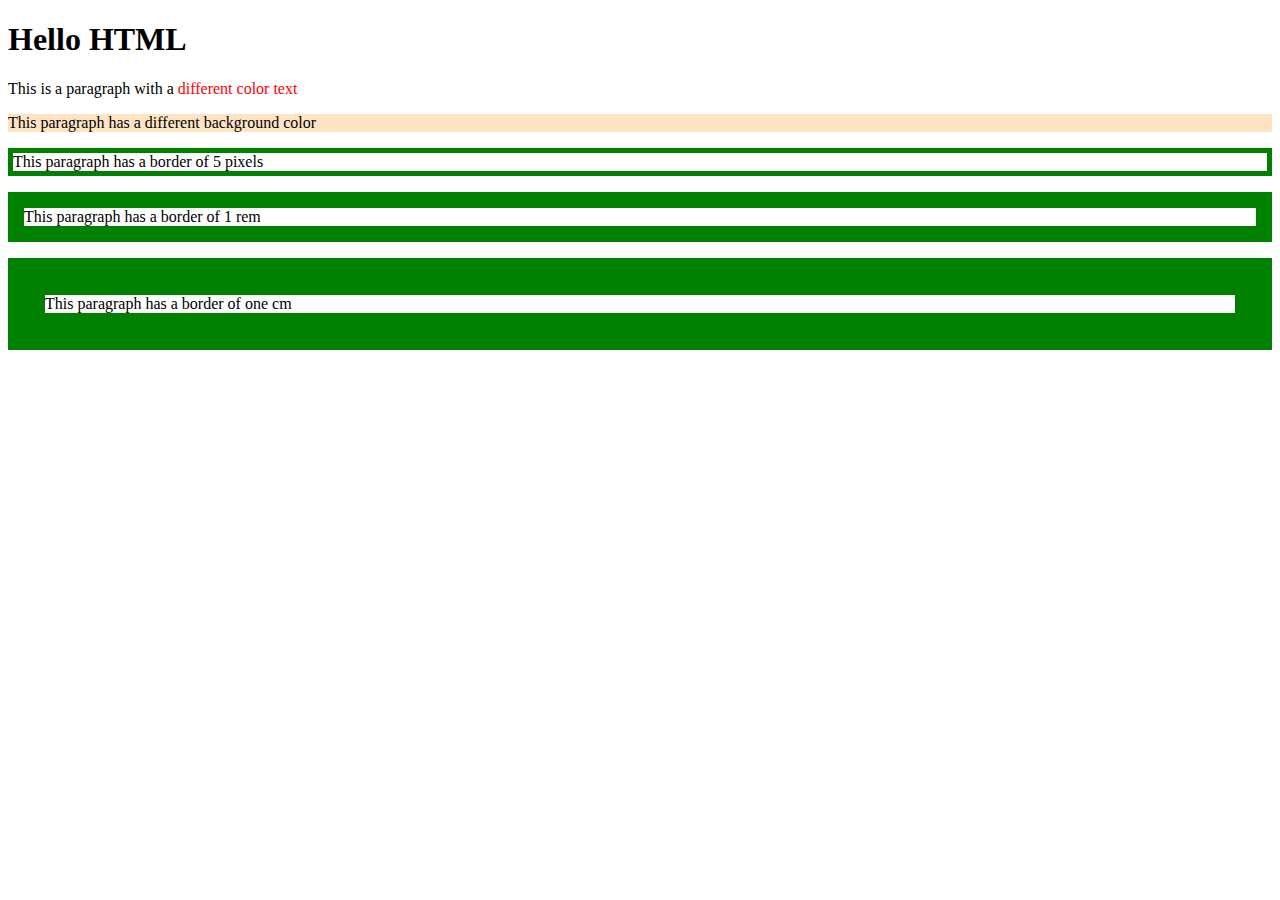
<file: Day - 1/index.html>
<!DOCTYPE html>
<html lang="en">

<head>
    <meta charset="UTF-8">
    <meta http-equiv="X-UA-Compatible" content="IE=edge">
    <meta name="viewport" content="width=device-width, initial-scale=1.0">
    <link rel="stylesheet" href="style.css">
    <title>Day - 1 Task</title>
</head>

<body>
    <h1>Hello HTML</h1>

    <p id="one">This is a paragraph with a <span style="color: red;">different color text</span></p>

    <p id="two">This paragraph has a different background color</p>

    <p id="three">This paragraph has a border of 5 pixels</p>

    <p id="four">This paragraph has a border of 1 rem</p>

    <p id="five">This paragraph has a border of one cm</p>
</body>

</html>
</file>
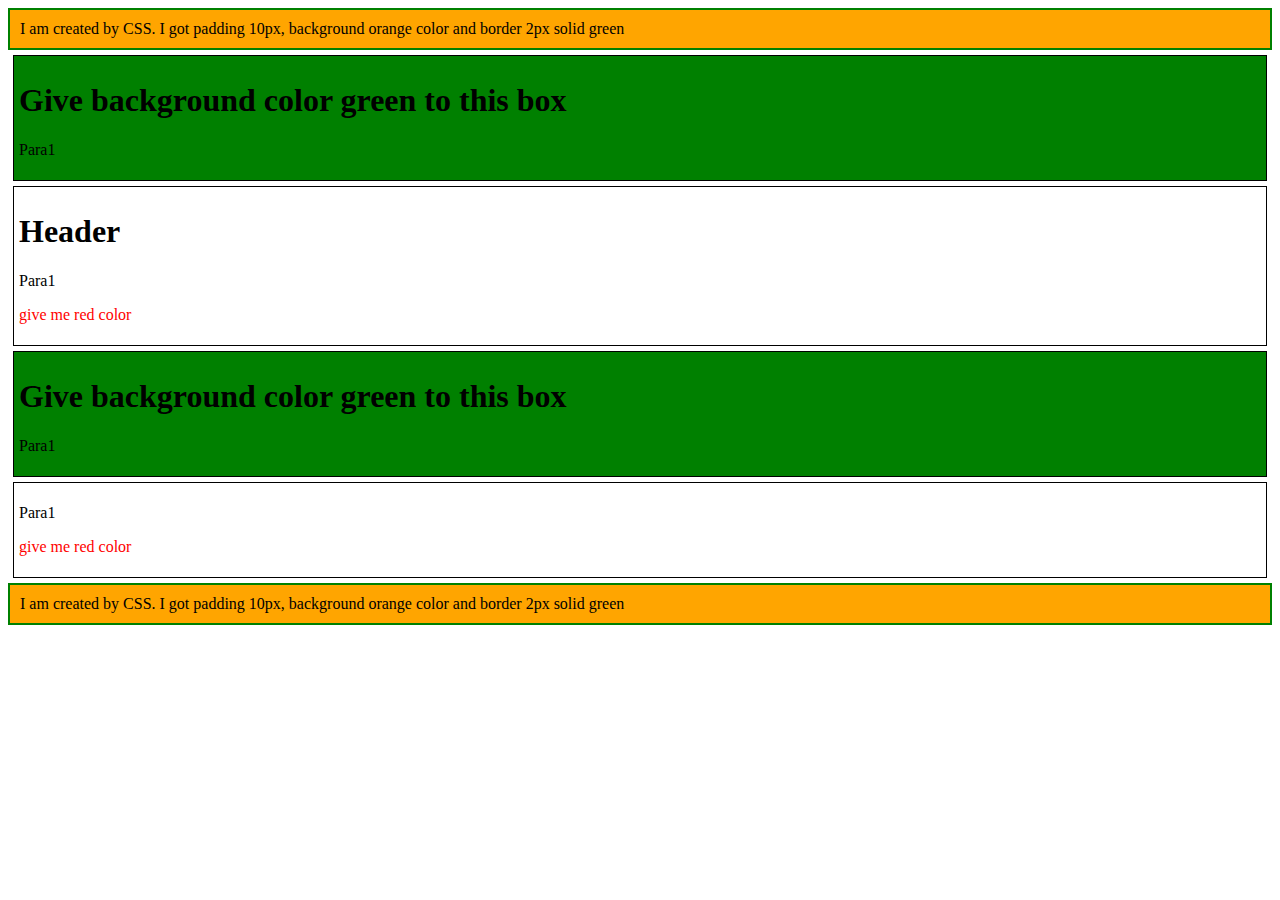
<file: DAY-2/index.html>
<!DOCTYPE html>
<html lang="en">

<head>
    <meta charset="UTF-8">
    <meta name="viewport" content="width=device-width, initial-scale=1.0">
    <title>Day2</title>
    <link rel="stylesheet" href="style.css">
</head>

<body>

    <div class="container">
        <div class="box">
            <h1>Give background color green to this box</h1>
            <p>Para1</p>
        </div>

        <div class="box">
            <h1>Header</h1>
            <p>Para1</p>
            <p>give me red color</p>
        </div>

        <div class="box">
            <h1>Give background color green to this box</h1>
            <p>Para1</p>
        </div>

        <div class="box">
            <p>Para1</p>
            <p>give me red color</p>
        </div>
    </div>

</body>

</html>
</file>
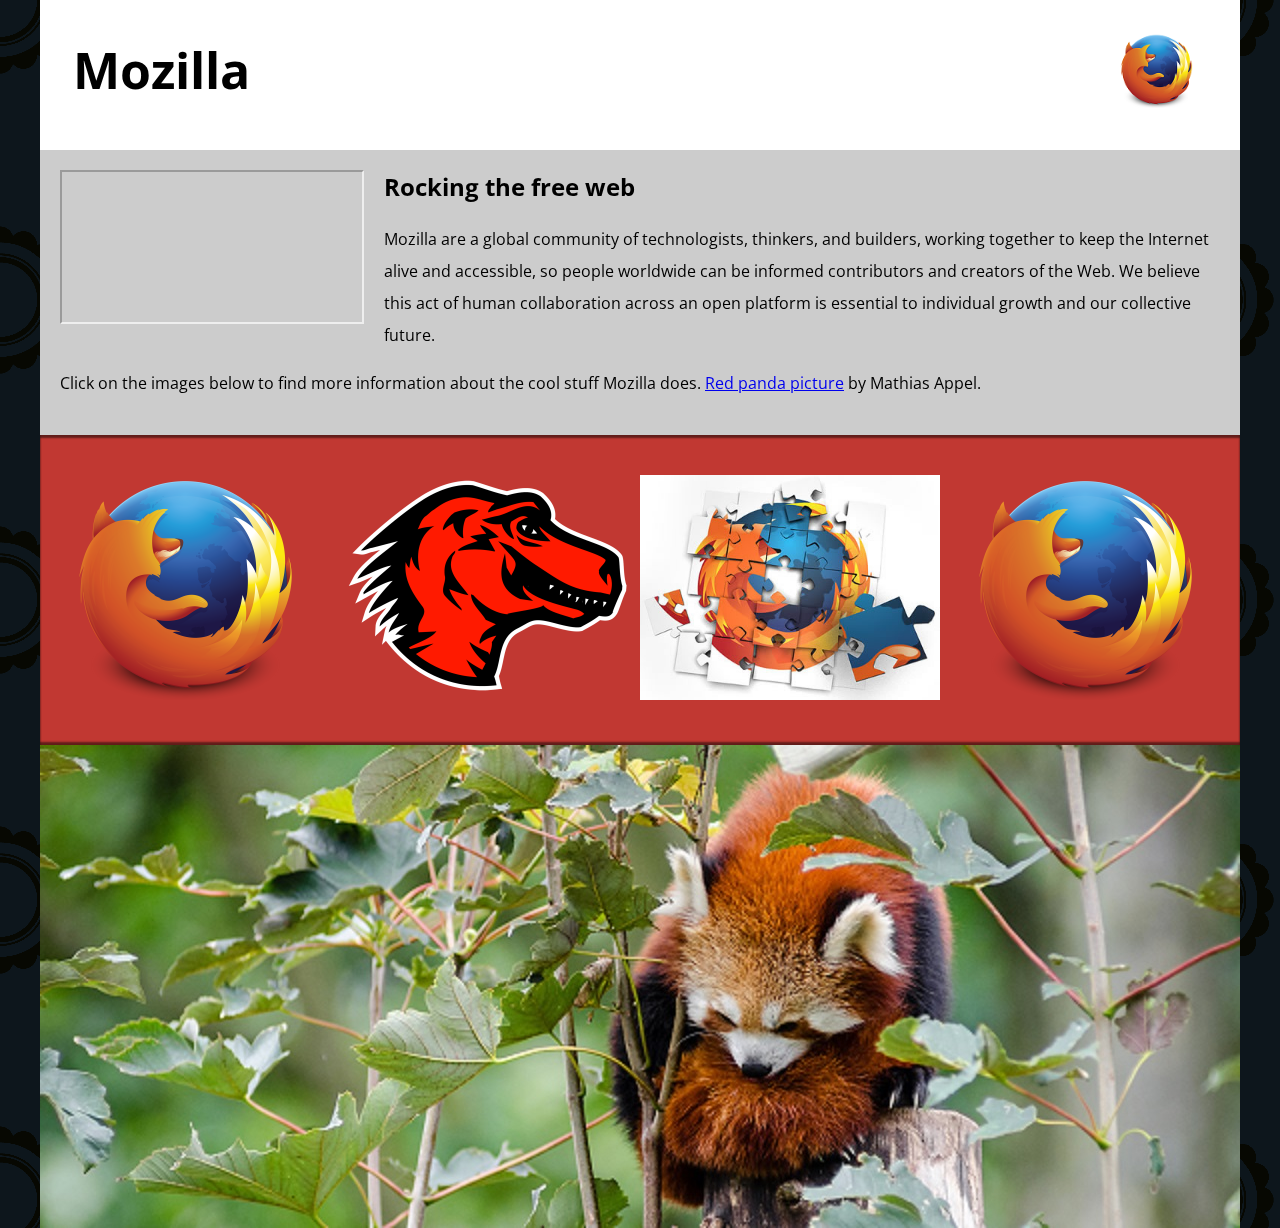
<file: DAY-3/index.html>
<!DOCTYPE html>
<html>

<head>
    <meta charset="utf-8">
    <meta name="viewport" content="width=device-width">
    <title>Mozilla splash page</title>
    <link href='https://fonts.googleapis.com/css?family=Open+Sans:400,700' rel='stylesheet' type='text/css'>
    <style>
        /* header and body setup */
        
        html {
            font-family: 'Open Sans', sans-serif;
            background: url(pattern.png);
        }
        
        body {
            width: 100%;
            max-width: 1200px;
            margin: 0 auto;
            background-color: white;
            position: relative;
        }
        /* Header styling */
        
        header {
            height: 150px;
        }
        
        header img {
            width: 100px;
            position: absolute;
            right: 32.5px;
            top: 32.5px;
        }
        
        h1 {
            font-size: 50px;
            line-height: 140px;
            margin: 0 0 0 32.5px;
        }
        /* main section and video styling */
        
        main {
            background: #ccc;
        }
        
        article {
            padding: 20px;
        }
        
        h2 {
            margin-top: 0;
        }
        
        p {
            line-height: 2;
        }
        
        iframe {
            float: left;
            margin: 0 20px 20px 0;
            max-width: 100%;
        }
        /* further info links */
        
        .further-info {
            clear: left;
            padding: 40px 0;
            background: #c13832;
            box-shadow: inset 0 3px 2px rgba(0, 0, 0, 0.5), inset 0 -3px 2px rgba(0, 0, 0, 0.5);
        }
        
        .further-info a {
            width: 25%;
            display: block;
            float: left;
        }
        
        .further-info img {
            max-width: 100%;
        }
        
        .clearfix {
            clear: both;
        }
        /* Red panda image */
        
        .red-panda img {
            display: block;
            max-width: 100%;
        }
    </style>
</head>

<body>
    <header>
        <h1>Mozilla</h1>
        <!-- insert <img> element, link to the small
          version of the Firefox logo -->
        <img src="firefoxlogo120.png" alt="">

    </header>

    <main>
        <article>
            <!-- insert iframe from youtube -->
            <iframe src="https://www.youtube.com/embed/ojcNcvb1olg" frameborder="2000"></iframe>

            <h2>Rocking the free web</h2>

            <p>Mozilla are a global community of technologists, thinkers, and builders, working together to keep the Internet alive and accessible, so people worldwide can be informed contributors and creators of the Web. We believe this act of human collaboration
                across an open platform is essential to individual growth and our collective future.</p>

            <p>Click on the images below to find more information about the cool stuff Mozilla does. <a href="https://www.flickr.com/photos/mathiasappel/21675551065/">Red panda picture</a> by Mathias Appel.</p>
        </article>

        <div class="further-info">
            <!-- insert images with srcsets and sizes -->
            <a href="https://www.mozilla.org/en-US/firefox/new/">
                <img alt="This is mozilla" srcset="firefox_logo-only_RGB.png 120w, firefox_logo-only_RGB.png 400w" sizes="(max-width: 500px) 120px, 400px">
            </a>
            <a href="https://www.mozilla.org/">
                <img alt="This is dinosaur" srcset="mozilla-dinosaur-head.png 120w, mozilla-dinosaur-head.png 400w" sizes="(max-width: 500px) 120px, 400px">
            </a>
            <a href="https://addons.mozilla.org/">
                <img alt="This is mozilla addons" srcset="firefox-addons.jpg 120w, firefox-addons.jpg 400w" sizes="(max-width: 500px) 120px, 400px">
            </a>
            <a href="https://developer.mozilla.org/en-US/">
                <img alt="This is mozilla addons" srcset="firefox_logo-only_RGB.png 120w, firefox_logo-only_RGB.png 400w" sizes="(max-width: 500px) 120px, 400px">
            </a>
            <div class="clearfix"></div>
        </div>

        <div class="red-panda">
            <!-- insert picture element -->
            <picture>
                <source srcset="red-panda-600.jpg" media="(max-width: 600px)">
                <img src="red-panda-1200.jpg" alt="">

            </picture>
        </div>

    </main>
</body>

</html>
</file>
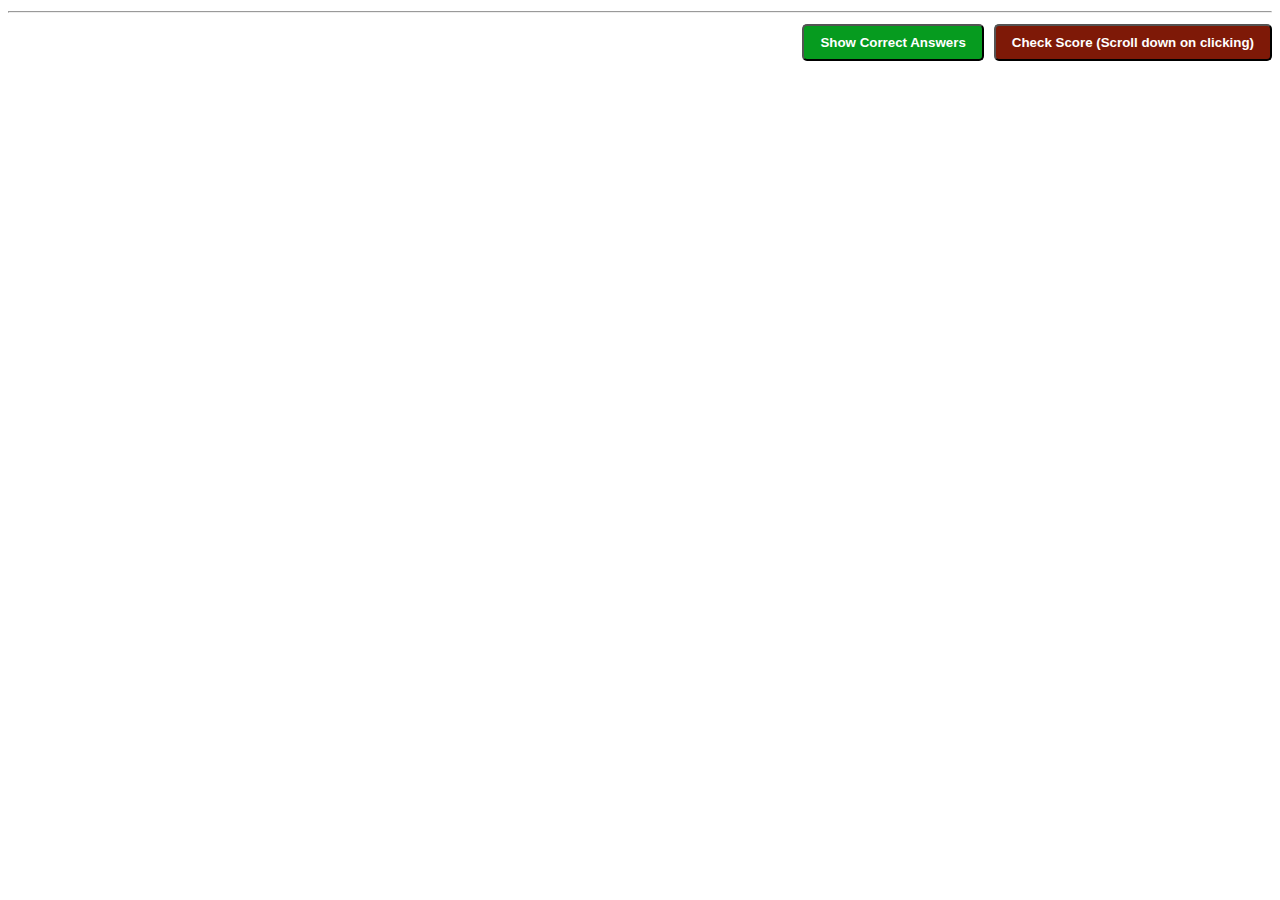
<file: DAY-12 assign-2/final.html>
<!DOCTYPE html>
<html lang="en">

<head>
    <meta charset="UTF-8">
    <meta http-equiv="X-UA-Compatible" content="IE=edge">
    <meta name="viewport" content="width=device-width, initial-scale=1.0">
    <link rel="stylesheet" href="css/final.css">
    <title>Document</title>
</head>

<body>
    <div class="container">
        <div class="body"></div>
        <hr>
        <div class="result"></div>
        <div class="score"></div>
    </div>
    <script src="js/final.js"></script>
</body>

</html>
</file>
<file: Day - 1/style.css>
#two {
    background-color: bisque;
}

#three {
    border: 5px solid green;
}

#four {
    border: 1rem solid green;
}

#five {
    border: 1cm solid green;
}
</file>
<file: DAY-2/style.css>
.box {
    border: 1px solid #000;
    margin: 5px;
    padding: 5px;
}

.container::before,
.container::after {
    content: "I am created by CSS. I got padding 10px, background orange color and border 2px solid green";
    background-color: orange;
    padding: 10px;
    border: 2px solid green;
    display: block;
}

.box:nth-child(1),
.box:nth-child(3) {
    background-color: green;
}

.box:hover {
    background-color: yellow;
}

p:nth-of-type(2) {
    color: red;
}
</file>
<file: DAY-12 assign-2/css/final.css>
body {
    font-size: 1.4rem;
}


/* h1,
p {
    text-align: center;
} */


/* .item ul {
    margin-left: 38%;
} */

.item ul li {
    list-style-type: none;
    display: flex;
    padding: 10px;
}

.questions button {
    padding: 9px 16px;
    background-color: rgb(56, 98, 236);
    color: white;
    font-weight: bold;
    border-radius: 5px;
}

.result {
    display: flex;
    justify-content: flex-end;
}

.result button:nth-child(1) {
    margin: 0 10px;
    padding: 9px 16px;
    background-color: rgb(6, 155, 31);
    color: white;
    font-weight: bold;
    border-radius: 5px;
}

.result button:nth-child(2) {
    padding: 9px 16px;
    background-color: rgb(126, 25, 7);
    color: white;
    font-weight: bold;
    border-radius: 5px;
}
</file>
